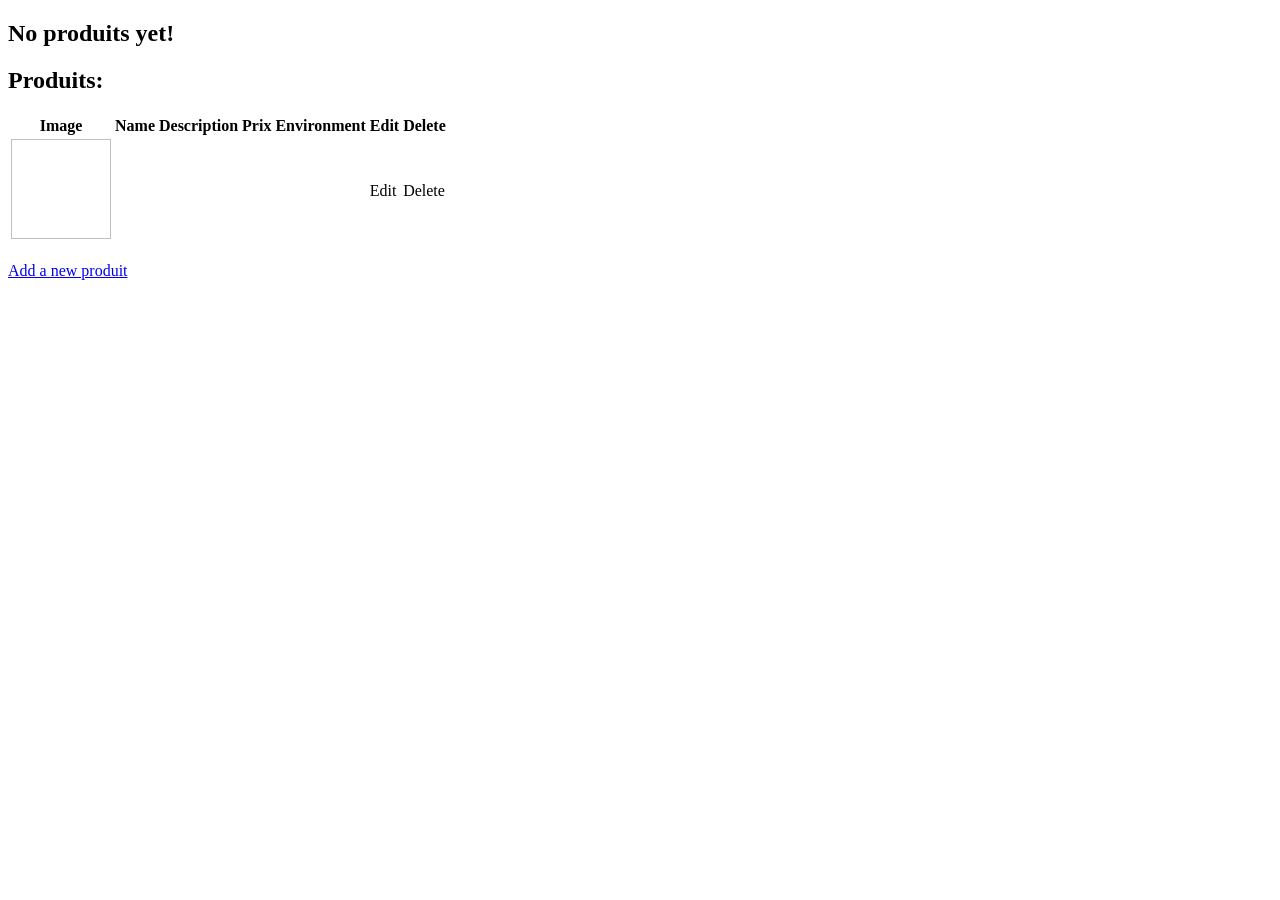
<file: src/main/resources/templates/index.html>
<!DOCTYPE html >
<html lang="en" xmlns:th="http://www.thymeleaf.org">
<head>
<meta http-equiv="Content-Type" content="text/html; charset=UTF-8">
<title>PRODUITS</title>
</head>
<body>
<div th:switch="${produits}">
    <h2 th:case="null">No produits yet!</h2>
        <div th:case="*">
            <h2>Produits:</h2>
            <table>
                <thead>
                    <tr>
                        <th>Image</th>
                        <th>Name</th>
                        <th>Description</th>
                        <th>Prix</th>
                        <th>Environment</th>
                        <th>Edit</th>
                        <th>Delete</th>
                    </tr>
                </thead>
                <tbody>
                <tr th:each="produit : ${produits}">
                    <td scope="row" ><img alt="" th:src="*{'data:image/jpeg;base64,'+{produit.image}}" style="width: 100px;height: 100px;"></td>
                    <td th:text="${produit.name}"></td>
                    <td th:text="${produit.description}"></td>
                    <td th:text="${produit.price}"></td>
                    <td th:text="${produit.env}"></td>
                    <td><a th:href="@{/showUpdate/{produitId}(produitId=${produit.produitId})}">Edit</a></td>
                    <td><a th:href="@{/deleteProduit/{produitId}(produitId=${produit.produitId})}">Delete</a></td>
                </tr>
            </tbody>
        </table>
    </div>      
    <p><a href="/produit/creerProduit">Add a new produit</a></p>
</div>

</body>
</html>
</file>
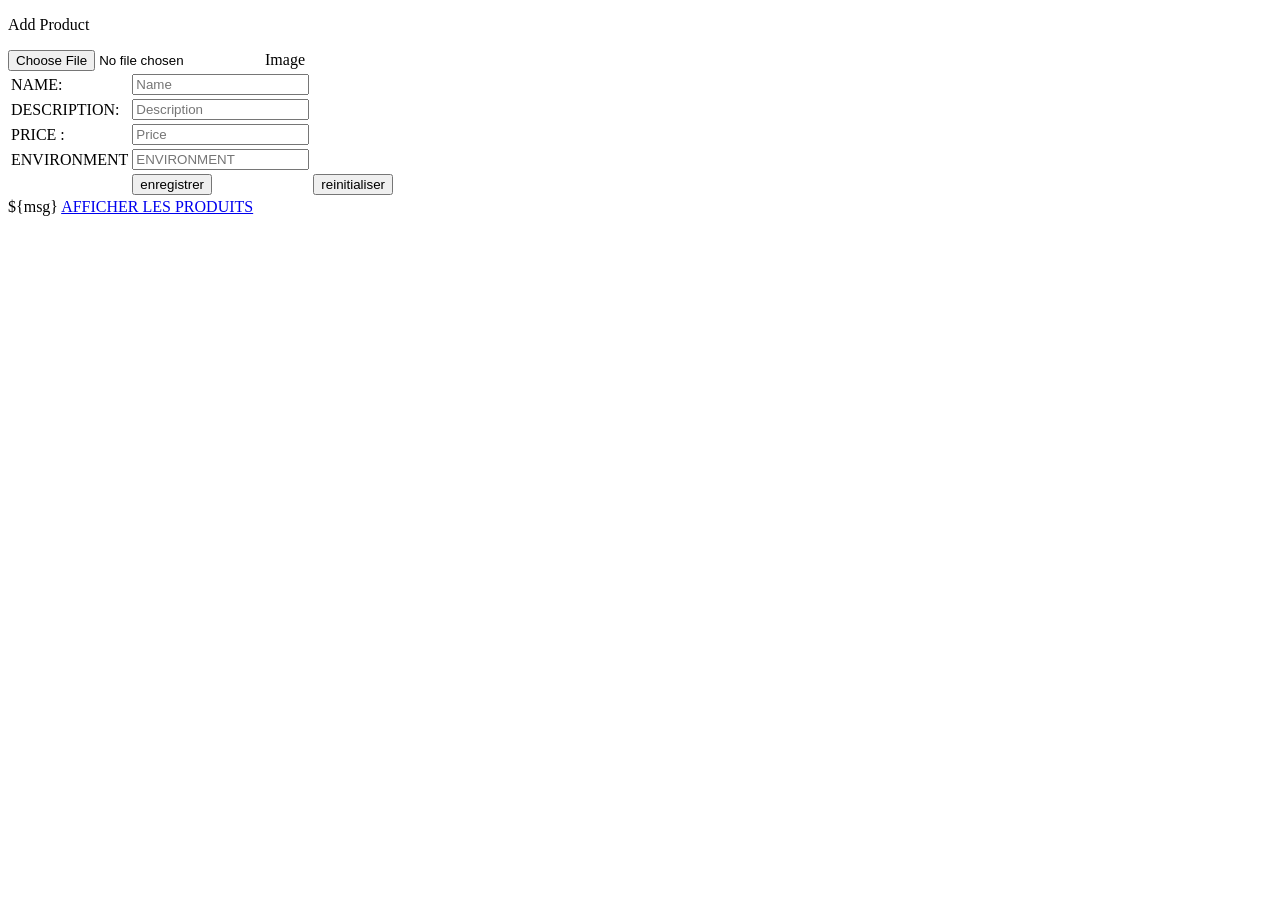
<file: src/main/resources/templates/ajouterProduit.html>
<!DOCTYPE html  >
<html lang="en" xmlns:th="http://www.thymeleaf.org">
<head>
<meta http-equiv="Content-Type" content="text/html; charset=UTF-8">
<title>CREER PRODUIT</title>
<th:block th:insert="~{fragments/myfragments :: link}"></th:block>
<th:block th:insert="~{fragments/myfragments :: head/script}"></th:block>

</head>
<body>
<div class="card">
	<div class="card-header">
		<p class="h4 mb-2 text-center">Add Product</p>
	</div>
	<div class="card-body">
<form class="text-center border border-light p-5"  th:action="@{/saveProduitToDB}" th:object="${produit}" method="post" enctype="multipart/form-data">
<table>


<div class="custom-file mb-2">
				<input type="file" name="file" class="custom-file-input"
					id="customFile"> <label class="custom-file-label"
					for="customFile"> Image</label>
			</div>

<tr><td>NAME: </td> <td> <input type="text" th:field="*{name}" id="name" class="form-control mb-4" placeholder="Name"/></td></tr>

<tr><td>DESCRIPTION: </td> <td><input type="text" th:field="*{description}" id="description" class="form-control mb-4" placeholder="Description"/></td></tr>

<tr><td>PRICE : </td> <td><input type="number" th:field="*{price}" id="price" class="form-control mb-4" placeholder="Price"/></td></tr>

<tr><td>ENVIRONMENT</td> <td><input type="text" th:field="*{env}" id="env" class="form-control mb-4" placeholder="ENVIRONMENT"/></td></tr>
<tr><td></td> <td><input class="btn btn-info btn-block" type="submit" value="enregistrer"/></td><td><input class="btn btn-info btn-block" type="reset" value="reinitialiser"/></td></tr>
</table>
</form>
${msg}

<a href="index">AFFICHER LES PRODUITS</a>		</form>
	</div>
</div>



</body>
</html>
</file>
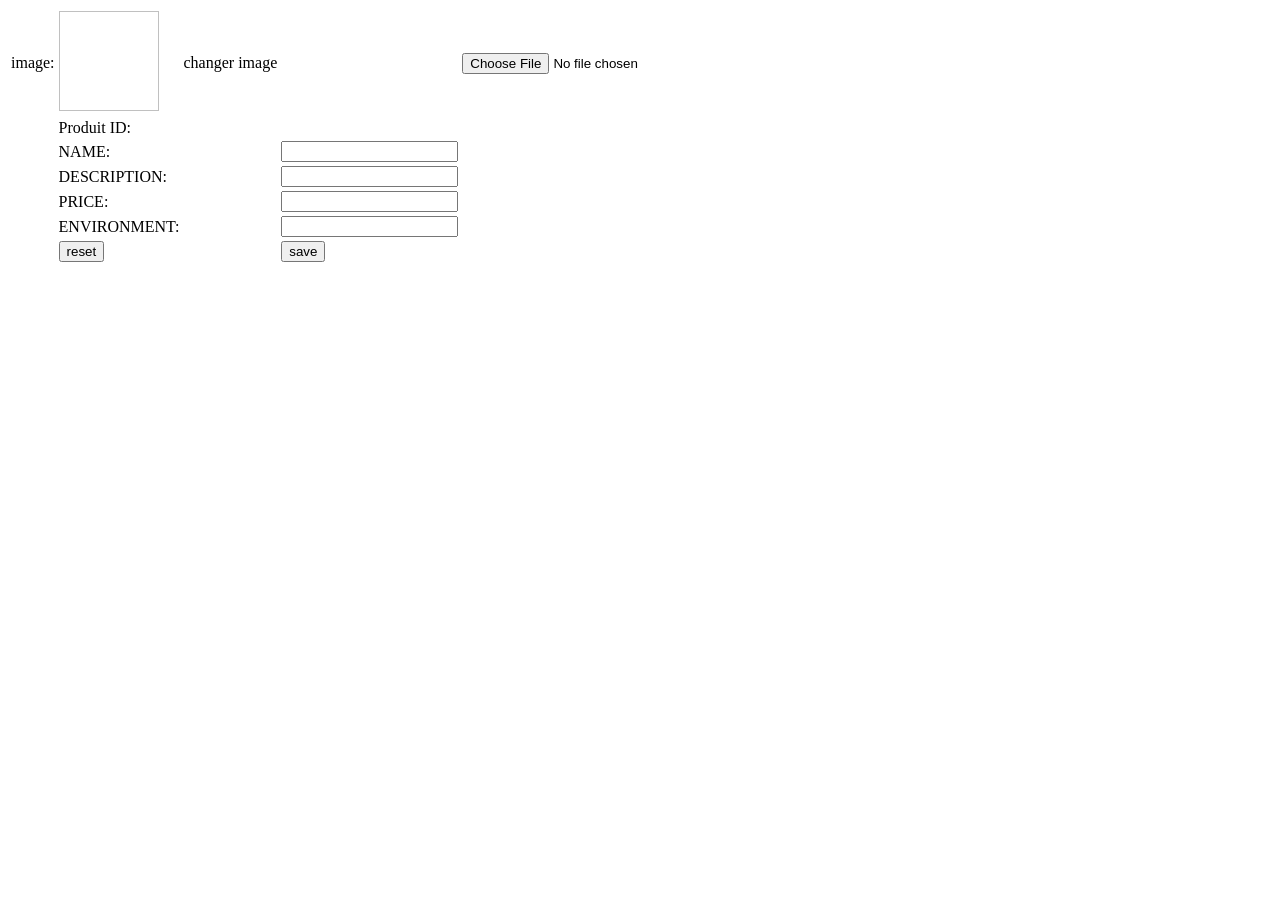
<file: src/main/resources/templates/updateProduit.html>
<!DOCTYPE html >
<html lang="en" xmlns:th="http://www.thymeleaf.org">
<head>
<meta http-equiv="Content-Type" content="text/html; charset=UTF-8">
<title>METTRE A JOUR PRODUIT</title>
</head>
<body>

<form action="#"  th:action="@{/updateProduit/{produitId}(produitId=${produit.produitId})}" th:object="${produit}" method="post" enctype="multipart/form-data">
<table>

<tr> <td> image: </td>
 <td><img alt="" th:src="*{'data:image/jpeg;base64,'+{image}}" style="width: 100px;height: 100px;"></td> 
  <td> changer image</td> 
  <td> </td>
   <td><input type="file" name="file" class="custom-file-input"
					id="file"> </td> </tr>
<tr>   <td> </td>  <td> Produit ID: </td> <td></td> <td><input type="text" id="produitId" th:field="*{produitId}" hidden="true"/></td>   </tr>
   
<tr>   <td> </td>  <td> NAME:  </td> <td></td> <td><input type="text" id="name" th:field="*{name}"/></td>   </tr>

<tr>   <td> </td>  <td> DESCRIPTION: </td> <td></td> <td><input type="text" id="description" th:field="*{description}"/></td>   </tr>
  
<tr>   <td> </td>  <td> PRICE: </td> <td> </td> <td><input type="text" id="price" th:field="*{price}" /></td>   </tr>
  
<tr>   <td> </td>  <td> ENVIRONMENT: </td> <td></td> <td><input type="text" id="env" th:field="*{env}"/></td>   </tr>
 
<tr>   <td> </td>  <td> <input type="reset" value="reset"/> </td> <td></td> <td><input type="submit" value="save"/></td>   </tr>

</table>
</form>


</body>
</html>
</file>
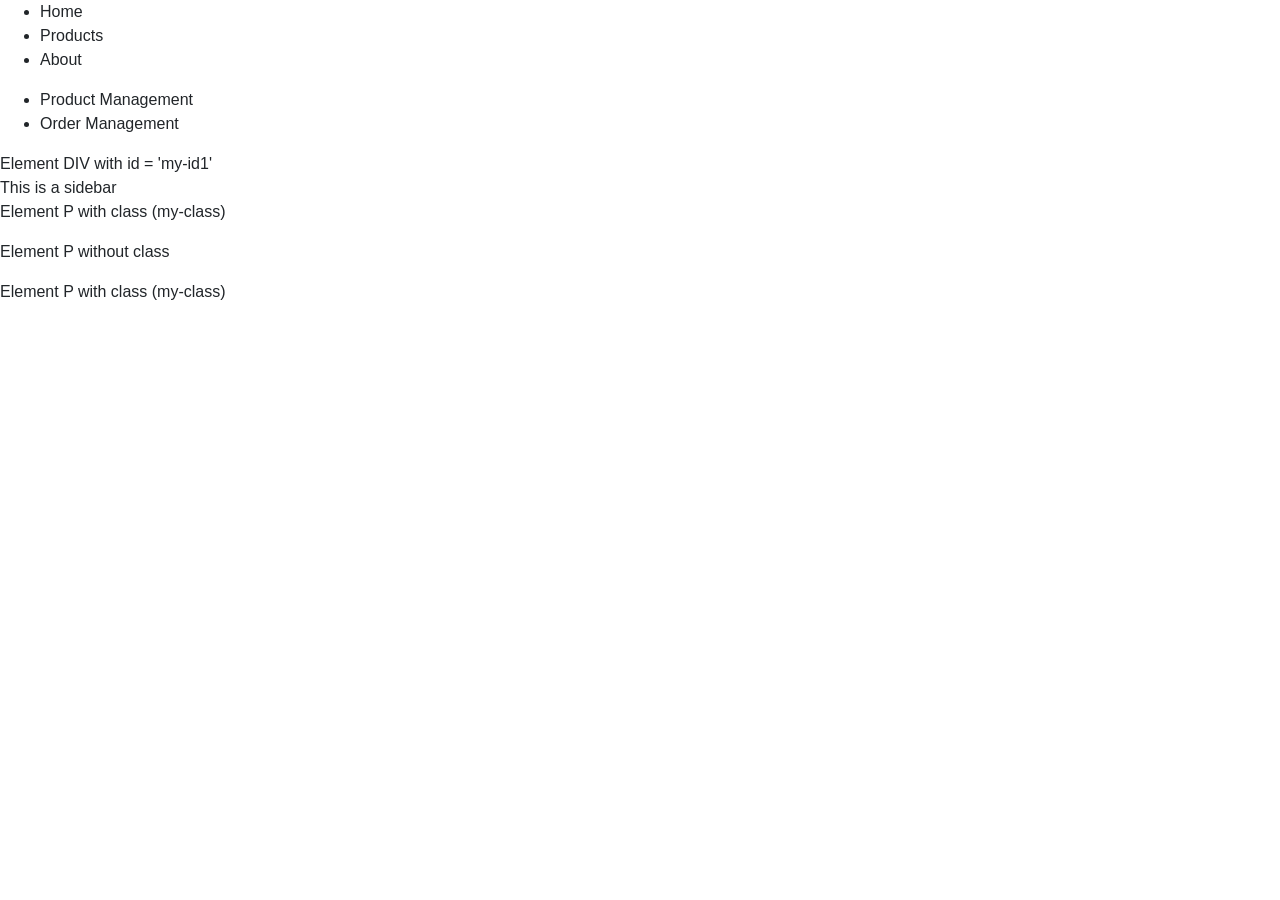
<file: src/main/resources/templates/fragments/myfragments.html>
<!DOCTYPE HTML>
<html xmlns:th="http://www.thymeleaf.org">
<head th:fragment="header">
    <meta charset="UTF-8" />
    <title>My Template</title>
    <link rel="stylesheet" type="text/css" th:href="@{/produit/css/jquery-ui.css}"/>
    <link rel="stylesheet" type="text/css" th:href="@{/produit/css/main.css}"/>
    
    <script type="text/javascript" th:src="@{/produit/js/jquery.js}"></script>
    <script type="text/javascript" th:src="@{/produit/jquery-ui.js}"></script>
    
    
<link rel="stylesheet" href="https://stackpath.bootstrapcdn.com/bootstrap/4.4.1/css/bootstrap.min.css" 
integrity="sha384-Vkoo8x4CGsO3+Hhxv8T/Q5PaXtkKtu6ug5TOeNV6gBiFeWPGFN9MuhOf23Q9Ifjh" crossorigin="anonymous">

<script src="https://stackpath.bootstrapcdn.com/bootstrap/4.4.1/js/bootstrap.min.js" 
integrity="sha384-wfSDF2E50Y2D1uUdj0O3uMBJnjuUD4Ih7YwaYd1iqfktj0Uod8GCExl3Og8ifwB6" crossorigin="anonymous"></script>

<script src="https://code.jquery.com/jquery-3.4.1.slim.min.js" 
integrity="sha384-J6qa4849blE2+poT4WnyKhv5vZF5SrPo0iEjwBvKU7imGFAV0wwj1yYfoRSJoZ+n" crossorigin="anonymous"></script>

<script src="https://cdn.jsdelivr.net/npm/popper.js@1.16.0/dist/umd/popper.min.js"
 integrity="sha384-Q6E9RHvbIyZFJoft+2mJbHaEWldlvI9IOYy5n3zV9zzTtmI3UksdQRVvoxMfooAo" crossorigin="anonymous"></script>
    
</head>
<body>
    <!-- Script in body -->
    <script type="text/javascript" th:src="@{/script-in-body.js}"></script>
    <ul th:fragment="my-fragment1">
        <li><a th:href="@{/}">Home</a></li>
        <li><a th:href="@{/products}">Products</a></li>
        <li><a th:href="@{/about}">About</a></li>
    </ul>
    <ul th:fragment="my-fragment2">
        <li><a th:href="@{/admin/products}">Product Management</a></li>
        <li><a th:href="@{/admin/orders}">Order Management</a></li>
    </ul>
    <div id = "my-id1">
         Element DIV with id = 'my-id1'
    </div>
    <aside>
        <div>This is a sidebar</div>
    </aside>
    <p class="my-class">Element P with class (my-class)</p>
    <p>Element P without class</p>
    <p class="my-class">Element P with class (my-class)</p>
</body>
</html>
</file>
